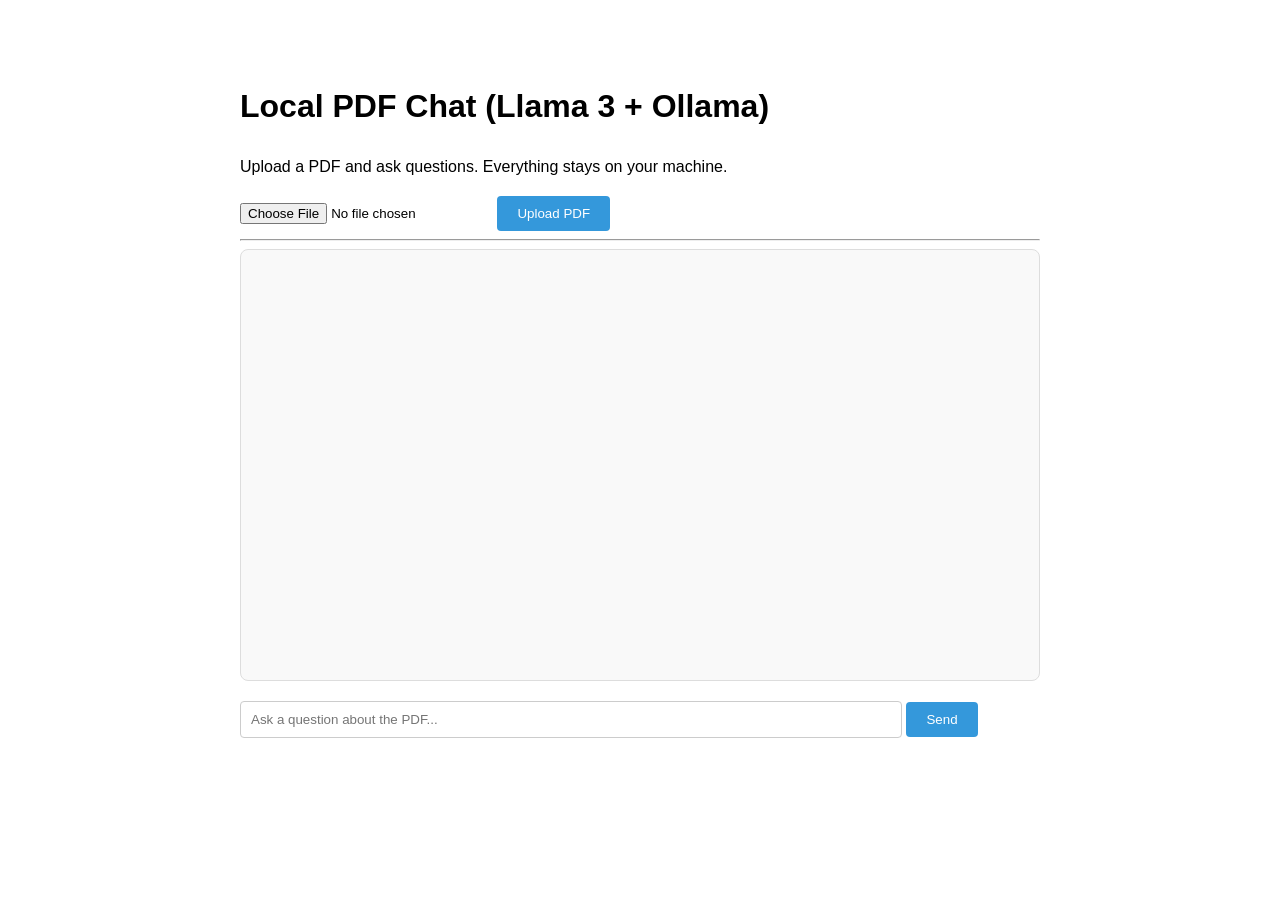
<file: C6-BuildingGenAIPoweredAppsWithPython/M5/local-rag-chat/templates/index.html>
<!DOCTYPE html>
<html lang="en">
<head>
    <meta charset="UTF-8">
    <title>Local RAG Chat</title>
    <style>
        body { font-family: 'Segoe UI', Tahoma, Geneva, Verdana, sans-serif; max-width: 800px; margin: 40px auto; padding: 20px; line-height: 1.6; }
        #chatbox { height: 400px; border: 1px solid #ddd; border-radius: 8px; overflow-y: auto; padding: 15px; background: #f9f9f9; margin-bottom: 20px; }
        .user-msg { color: #2c3e50; font-weight: bold; }
        .ai-msg { color: #27ae60; margin-bottom: 15px; }
        input[type="text"] { width: 80%; padding: 10px; border-radius: 4px; border: 1px solid #ccc; }
        button { padding: 10px 20px; cursor: pointer; background: #3498db; color: white; border: none; border-radius: 4px; }
    </style>
</head>
<body>
    <h1>Local PDF Chat (Llama 3 + Ollama)</h1>
    <p>Upload a PDF and ask questions. Everything stays on your machine.</p>
    
    <input type="file" id="pdfFile" accept=".pdf">
    <button onclick="uploadPDF()">Upload PDF</button>
    <span id="status"></span>

    <hr>

    <div id="chatbox"></div>
    <input type="text" id="userInput" placeholder="Ask a question about the PDF..." onkeypress="if(event.key === 'Enter') sendChat()">
    <button onclick="sendChat()">Send</button>

    <script>
        async function uploadPDF() {
            const fileInput = document.getElementById('pdfFile');
            if (!fileInput.files[0]) return alert("Select a file first!");
            
            document.getElementById('status').innerText = " Processing...";
            const formData = new FormData();
            formData.append('file', fileInput.files[0]);

            await fetch('/process-pdf', { method: 'POST', body: formData });
            document.getElementById('status').innerText = " Done!";
        }

        async function sendChat() {
            const input = document.getElementById('userInput');
            const chatbox = document.getElementById('chatbox');
            if (!input.value) return;

            const userText = input.value;
            chatbox.innerHTML += `<div class="user-msg">You: ${userText}</div>`;
            input.value = '';

            const response = await fetch('/chat', {
                method: 'POST',
                headers: {'Content-Type': 'application/json'},
                body: JSON.stringify({message: userText})
            });
            
            const data = await response.json();
            chatbox.innerHTML += `<div class="ai-msg">Llama3: ${data.answer}</div>`;
            chatbox.scrollTop = chatbox.scrollHeight;
        }
    </script>
</body>
</html>
</file>
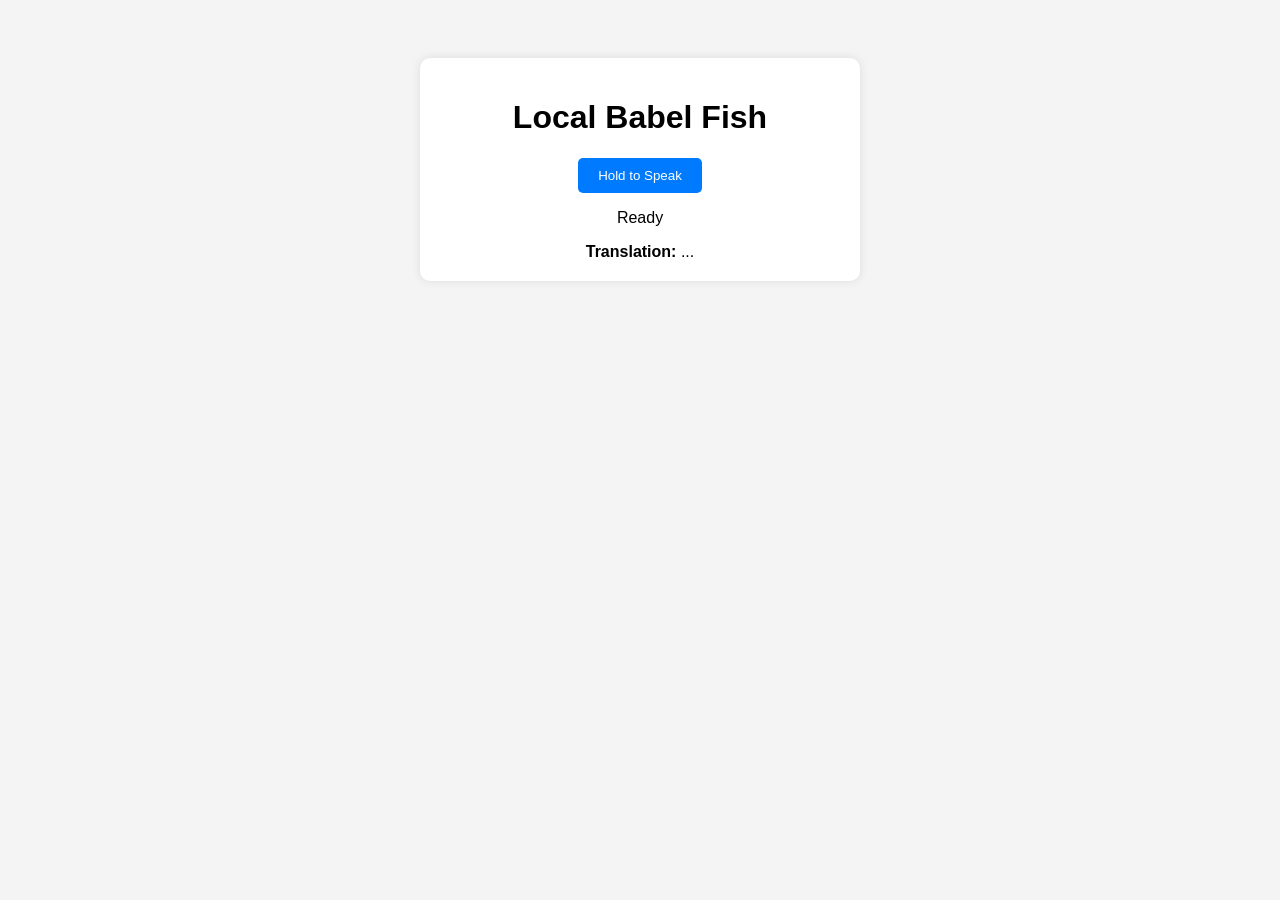
<file: C6-BuildingGenAIPoweredAppsWithPython/M6/local-language-translator/templates/index.html>
<!DOCTYPE html>
<html>
<head>
    <title>Local Babel Fish</title>
    <style>
        body { font-family: sans-serif; text-align: center; padding-top: 50px; background: #f4f4f4; }
        .container { background: white; width: 400px; margin: auto; padding: 20px; border-radius: 10px; box-shadow: 0 0 10px rgba(0,0,0,0.1); }
        button { padding: 10px 20px; cursor: pointer; background: #007bff; color: white; border: none; border-radius: 5px; }
    </style>
</head>
<body>
    <div class="container">
        <h1>Local Babel Fish</h1>
        <button id="recordBtn">Hold to Speak</button>
        <p id="status">Ready</p>
        <div id="result">
            <strong>Translation:</strong> <span id="transText">...</span>
        </div>
    </div>

    <script>
        let mediaRecorder;
        let audioChunks = [];

        const recordBtn = document.getElementById('recordBtn');
        const status = document.getElementById('status');

        recordBtn.onmousedown = async () => {
            const stream = await navigator.mediaDevices.getUserMedia({ audio: true });
            mediaRecorder = new MediaRecorder(stream);
            mediaRecorder.start();
            status.innerText = "Recording...";
            audioChunks = [];

            mediaRecorder.ondataavailable = (event) => audioChunks.push(event.data);
            mediaRecorder.onstop = async () => {
                const audioBlob = new Blob(audioChunks, { type: 'audio/wav' });
                const formData = new FormData();
                formData.append('audio', audioBlob, 'rec.wav');

                status.innerText = "Transcribing...";
                // 1. Get Text from Speech
                const sttRes = await fetch('/speech-to-text', { method: 'POST', body: formData });
                const sttData = await sttRes.json();
                
                status.innerText = "Translating...";
                // 2. Get Translation and Audio
                const procRes = await fetch('/process-message', {
                    method: 'POST',
                    headers: { 'Content-Type': 'application/json' },
                    body: JSON.stringify({ userMessage: sttData.text })
                });
                const procData = await procRes.json();

                document.getElementById('transText').innerText = procData.watsonxResponseText;
                status.innerText = "Done!";

                // 3. Play Audio
                const audio = new Audio("data:audio/mp3;base64," + procData.watsonxResponseSpeech);
                audio.play();
            };
        };

        recordBtn.onmouseup = () => {
            mediaRecorder.stop();
        };
    </script>
</body>
</html>
</file>
